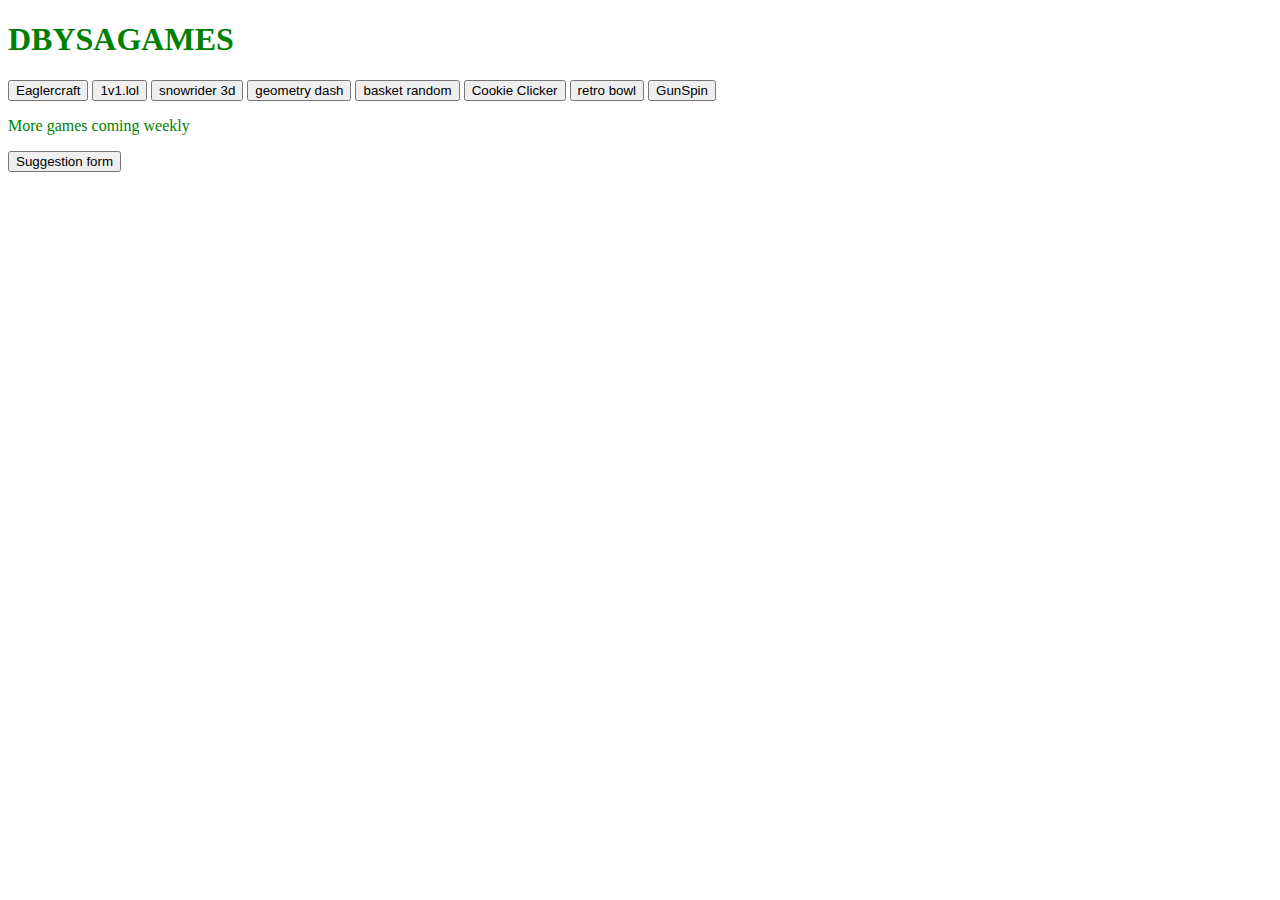
<file: index.html>
<!DOCTYPE html>
<link rel="stylesheet" href="styles.css">
<html>
<title> DBYSA GAMES </title>
<link rel="icon" href="dbysagames.png" type="png">
<b><h1>DBYSAGAMES</h1></b>
<button onclick = "window.location.href='eaglercraft.1.8.8.html';">Eaglercraft</button>
<button onclick = "window.location.href='1v1.lol.html';">1v1.lol</button>
<button onclick = "window.location.href='Snowrider 3d.html';">snowrider 3d</button>
<button onclick = "window.location.href='geometrydash.html';">geometry dash</button>
<button onclick = "window.location.href='basketrandom.html';">basket random</button>
  <button onclick = "window.location.href='cookie-clicker.html';">Cookie Clicker</button>
  <button onclick = "window.location.href='retrobowl.html';">retro bowl</button>
  <button onclick = "window.location.href='gunspin.html';">GunSpin</button>
<p>More games coming weekly</p>
<button onclick = "window.location.href='form.html';">Suggestion form</button>
</html>
</file>
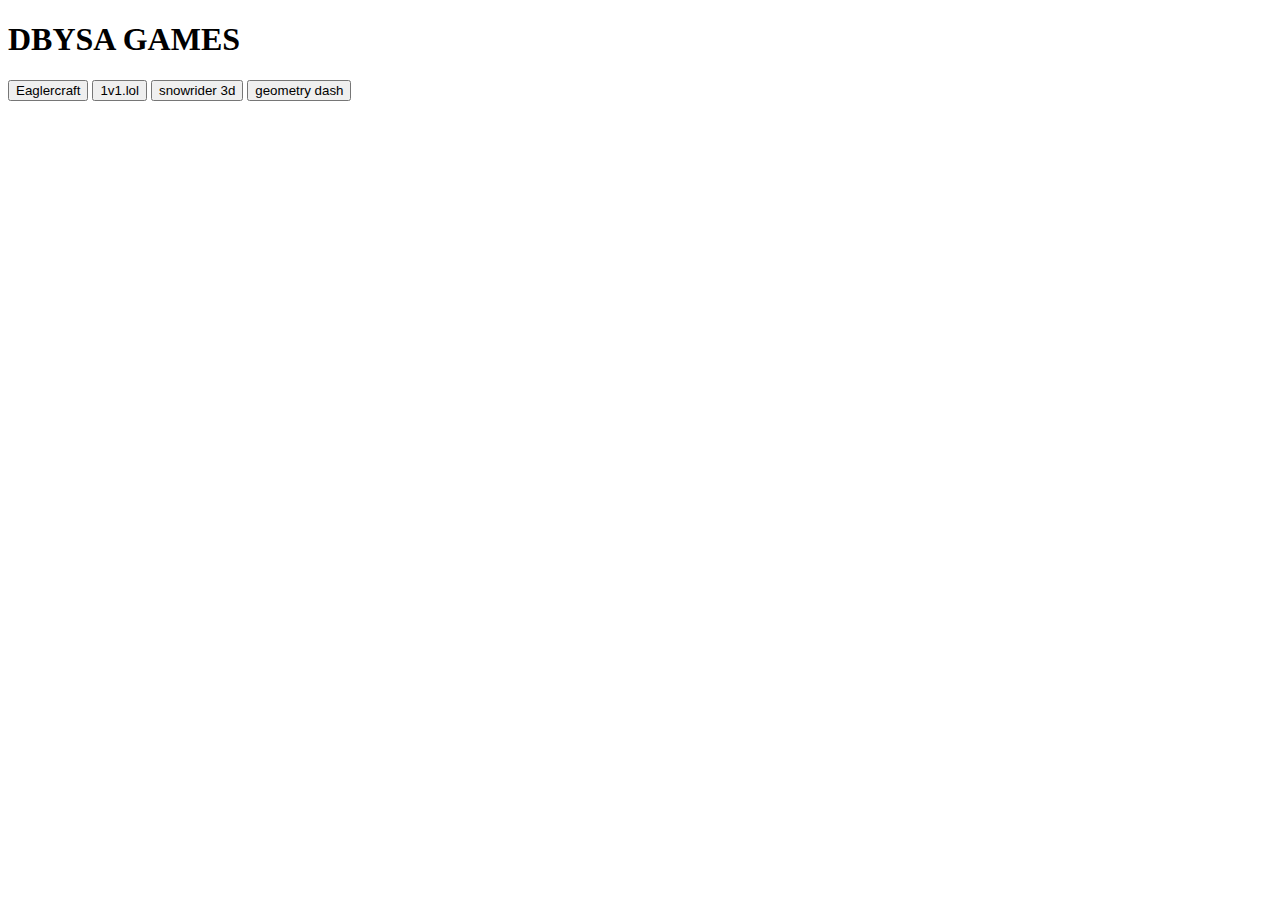
<file: homescreen.html>
<!DOCTYPE html>
<title> DBYSA GAMES </title>
<b><h1>DBYSA GAMES</h1></b>
<button onclick = "window.location.href='eaglercraft.1.8.8.html';">Eaglercraft</button>
<button onclick = "window.location.href='1v1.lol.html';">1v1.lol</button>
<button onclick = "window.location.href='Snowrider 3d.html';">snowrider 3d</button>
<button onclick = "window.location.href='geometrydash.html';">geometry dash</button>
</file>
<file: styles.css>
p {
  color: green;
}
h1 {
  color: green;
}
h2 {
  color: green;
}
h3 {
  color: green;
}
</file>
